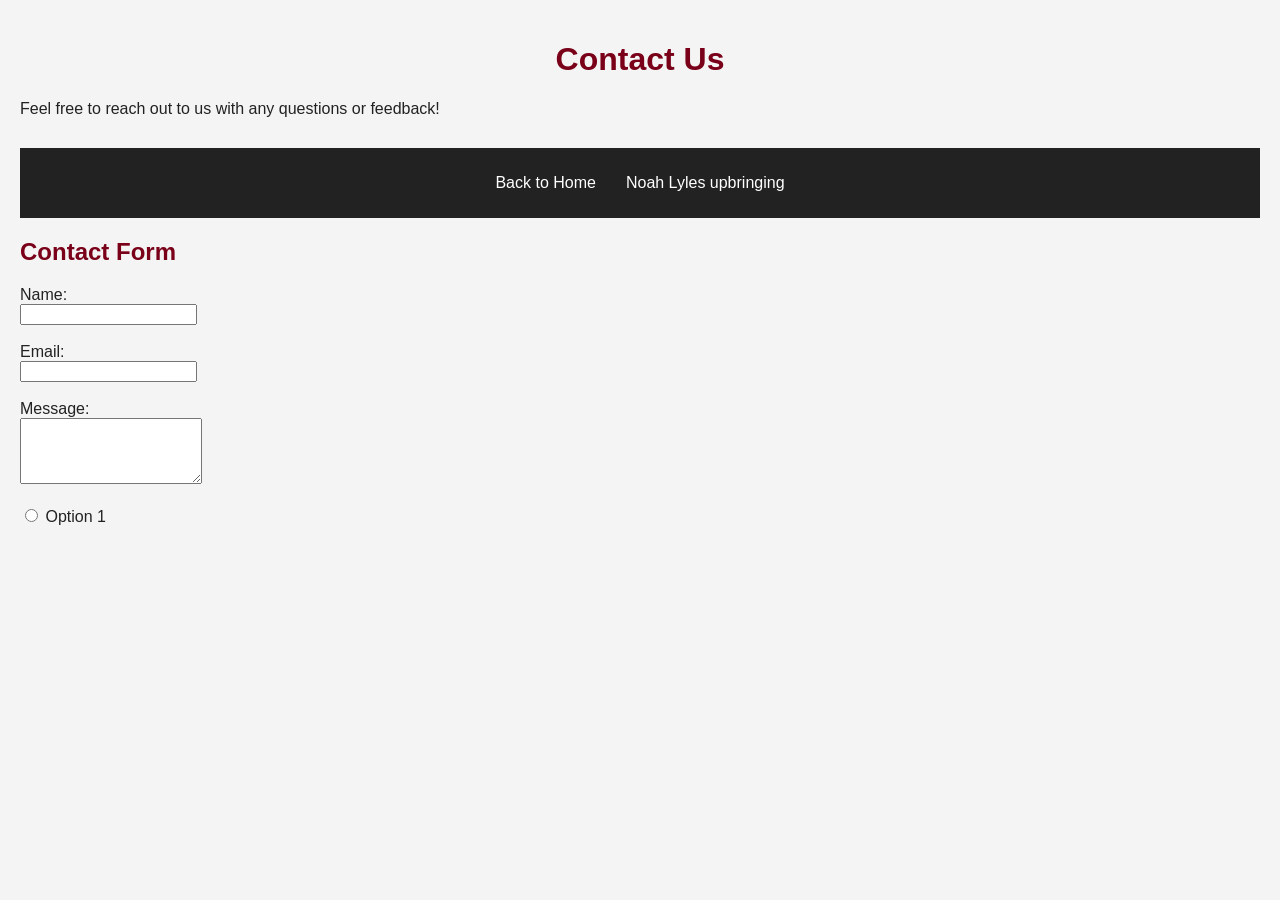
<file: contact.html>
<!DOCTYPE html>

<html>
<head>
    <title>Contact Us</title>   
    <link rel="stylesheet" href="styles.css">
</head>
<body>
    <h1>Contact Us</h1>
    <p>Feel free to reach out to us with any questions or feedback!</p>
</body>
<nav>
        <ul>
            <li><a href="index.html">Back to Home</a></li>
        <li><a href="page2.html">Noah Lyles upbringing</a></li>
        </ul>
    </nav>
    <body>
        <main>
            <h2>Contact Form</h2>
            <form action="submit_form.php" method="post">
                <label for="name">Name:</label><br>
                <input type="text" id="name" name="name" required><br><br>

                <label for="email">Email:</label><br>
                <input type="email" id="email" name="email" required><br><br>

                <label for="message">Message:</label><br>
                <textarea id="message" name="message" rows="4" required></textarea><br><br>

                
                <input type="radio" id="radio1" name="item 1" value="item 1">
                <label for="radio1">Option 1</label><br>
            </form>
    </body> 
</html>
</file>
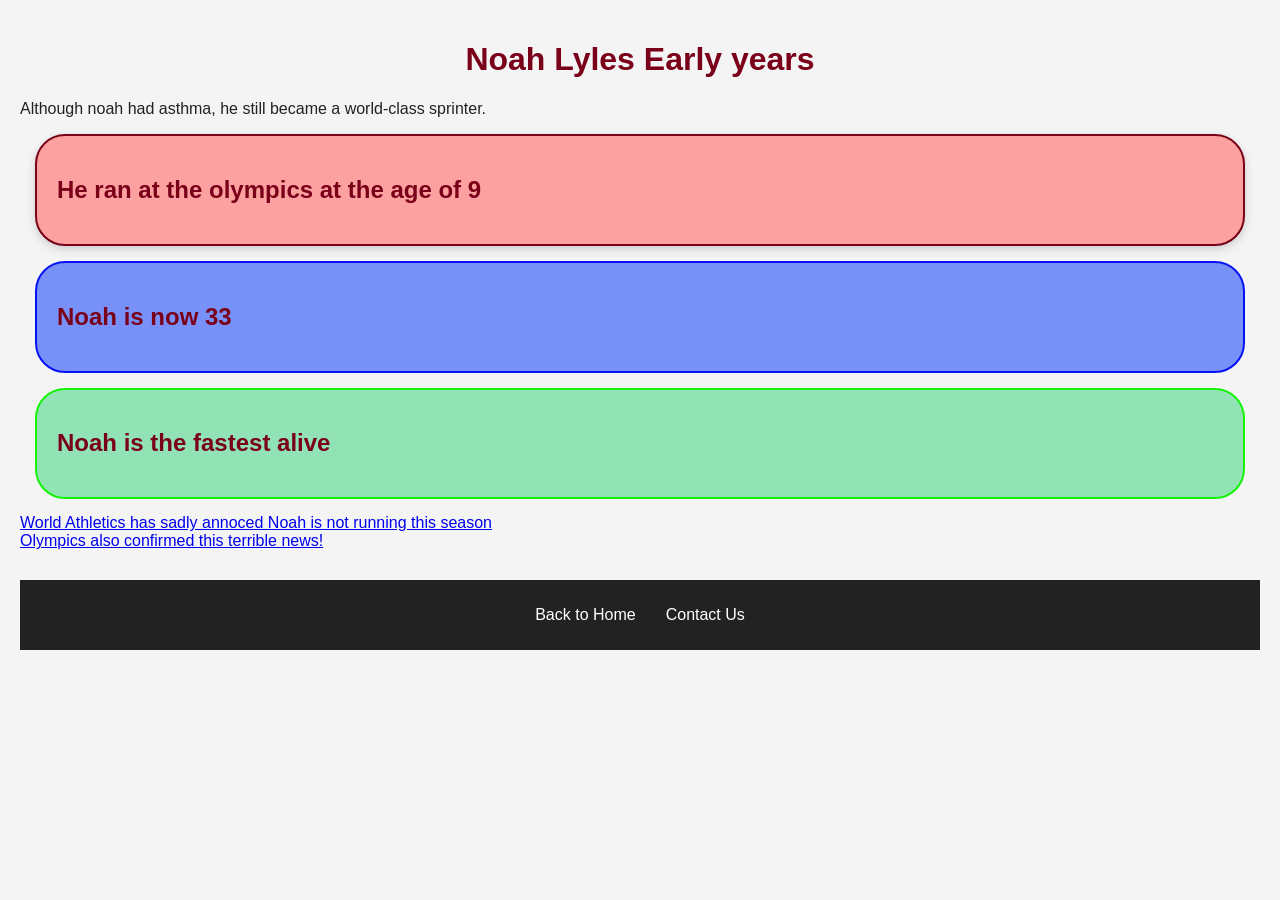
<file: page2.html>
<!DOCTYPE html>
<html>
<head>
    <title>Noah Lyles upbringing</title>
    <link rel="stylesheet" href="styles.css">

</head>
<body>

    <h1>Noah Lyles Early years</h1>

    <p>Although noah had asthma, he still became a world-class sprinter.</p>

    <div class="card">
      <h2>He ran at the olympics at the age of 9</h2>

        </div>


     <div class="track-card">

        <h2>Noah is now 33 </h2>

        </div>

       <div class="runner-card">
         <h2>Noah is the fastest alive </h2>

        </div>

    <a href="https://www.nbcsports.com/olympics/news/noah-lyles-injury-track-and-field">World Athletics has sadly annoced Noah is not running this season</a>

    <br>

    <a href="https://apnews.com/article/noah-lyles-us-championships-f9b7fe383e8f868e093a866971e1a75f">Olympics also confirmed this terrible news!</a>
<nav>
        <ul>
            <li><a href="index.html">Back to Home</a></li>
        <li><a href="contact.html">Contact Us</a></li>
        </ul>
    </nav>
</body>
</html>
</file>
<file: styles.css>
body {
    font-family: Arial, sans-serif;
    background-color: #f4f4f4;
    color: #222;
    margin: 0;
    padding: 20px;
}

h1 {
    color: #7a0019;
    text-align: center;
}

h2 {
    color: #7a0019;
}


.card {
    background-color: rgb(252, 160, 160);
    border: 2px solid #7a0019;
    border-radius: 30px;
    padding: 20px;
    margin: 15px;
    box-shadow: 0 3px 8px #ccc;
}


.track-card {
    background-color: #7791f9;
    border: 2px solid #0713f2;
    border-radius: 30px;
    padding: 20px;
    margin: 15px;
}

.runner-card {
    background-color: #91e3b6;
    border: 2px solid #15f309;
    border-radius: 30px;
    padding: 20px;
    margin: 15px;
}


.card-container {
    display: flex;
    justify-content: center;
    gap: 20px;
    flex-wrap: wrap;
}


nav {
    background-color: #222;
    padding: 10px;
    margin-top: 30px;
}

nav ul {
    list-style-type: none;
    display: flex;
    justify-content: center;
    gap: 30px;
    padding: 0;
}

nav a {
    color: white;
    text-decoration: none;
}

nav a:hover {
    color: #ffcc00;
}

/* Images */
img {
    max-width: 300px;
    border: 3px solid #7a0019;
    border-radius: 10px;
}
</file>
